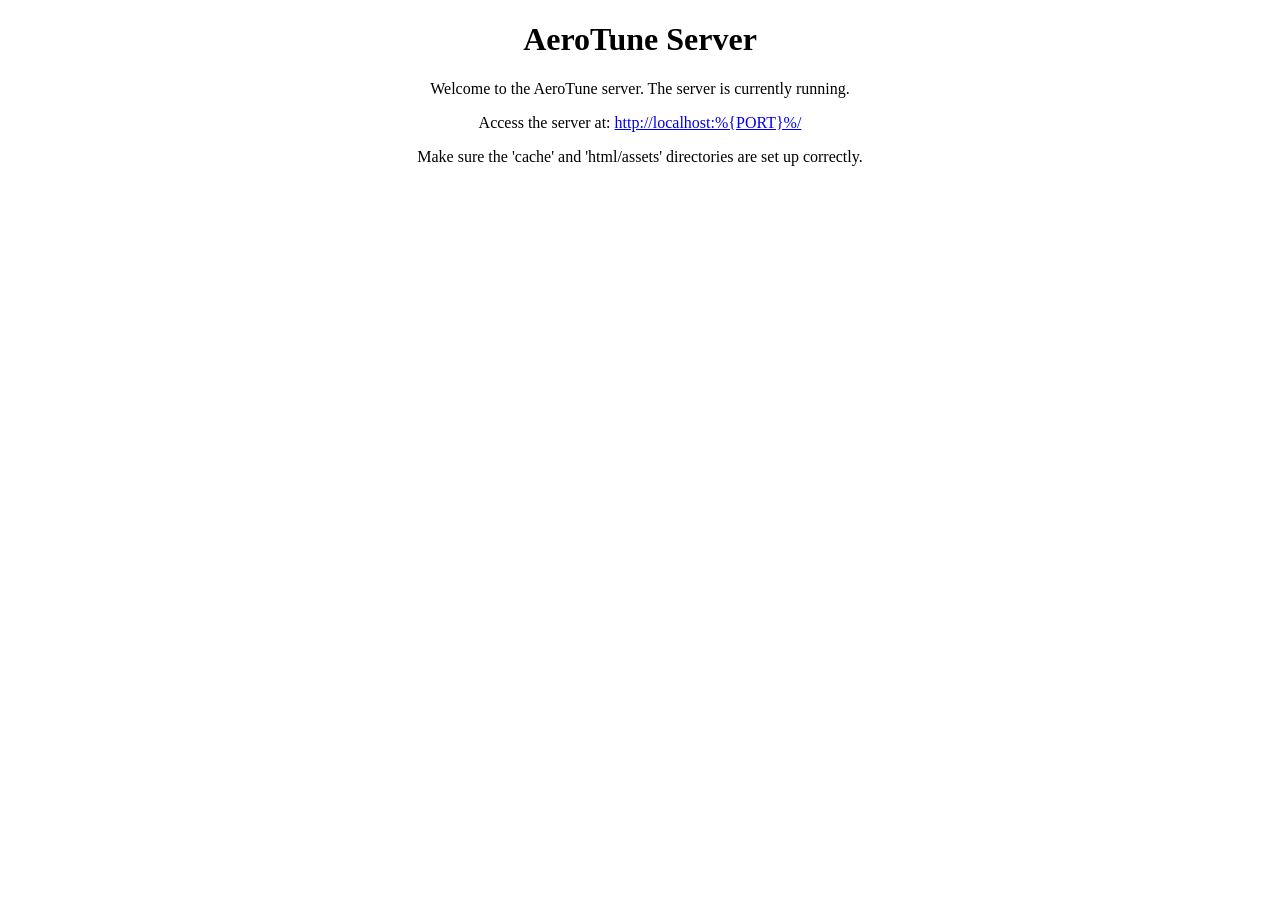
<file: html/index.html>
<!DOCTYPE html>
<html>
    <head>
        <title>AeroTune</title>
        <meta name="viewport" content="width=device-width, initial-scale=1.0">
    </head>
    <body>
        <center>
        <h1>AeroTune Server</h1>
        <p>Welcome to the AeroTune server. The server is currently running.</p>
        <p>Access the server at: <a href="http://localhost:%{PORT}%/">http://localhost:%{PORT}%/</a></p>
        <p>Make sure the 'cache' and 'html/assets' directories are set up correctly.</p>
        </center>
    </body>
</html>
</file>
